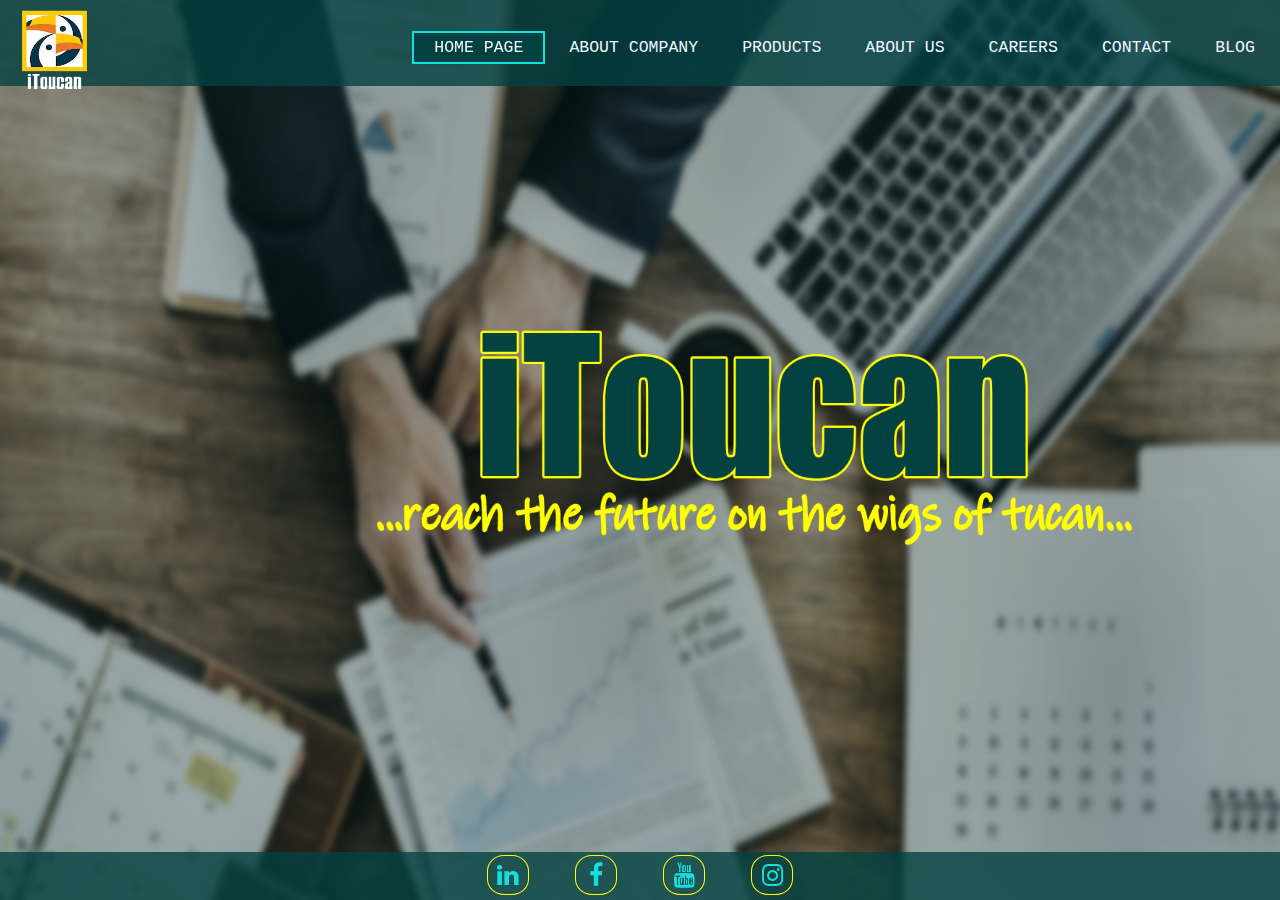
<file: index.html>
<html>
    
  <head>
      
    <title> Projekat - IT101 - Pocetna </title>    
    <link href="css.css" rel="stylesheet" type="text/css">
    
  </head>
    
  <body style="background-image: url('pozadina.png'); background-repeat: no-repeat; background-size: 100% 100%;">
      
    <link rel="stylesheet" href="https://cdnjs.cloudflare.com/ajax/libs/font-awesome/4.7.0/css/font-awesome.min.css">  
      
    <header>
      <div class="meni">
        
            <div class = "logo">
                <a href="index.html"><img src="tkn.png"></a>       
            </div>
          
          <ul class="linijaMenija">
            <li class="active"><a href= "index.html"> HOME PAGE </a></li>
            <li><a href="oKompaniji.html"> ABOUT COMPANY </a></li>
            <li><a href="proizvodi.html"> PRODUCTS </a></li>
            <li><a href="oNama.html"> ABOUT US </a></li>
            <li><a href="karijere.html"> CAREERS </a></li>
            <li><a href="kontakt.html"> CONTACT </a></li>
            <li><a href="blog.html"> BLOG </a></li>
          </ul>     
       </div>
     </header>
        
        <div class="natpis">        
            <img src="slike/natpis.png">
        </div>
        
        <div class="footer">
          <a href="https://www,linkedin.com" class="fa fa-linkedin"></a>     
          <a href="https://www.facebook.com/" class="fa fa-facebook"></a>
          <a href="https://www.youtube.com" class="fa fa-youtube"></a>
          <a href="https://www.instagram.com" class="fa fa-instagram"></a> 
        </div>
    
  </body>
</html>
</file>
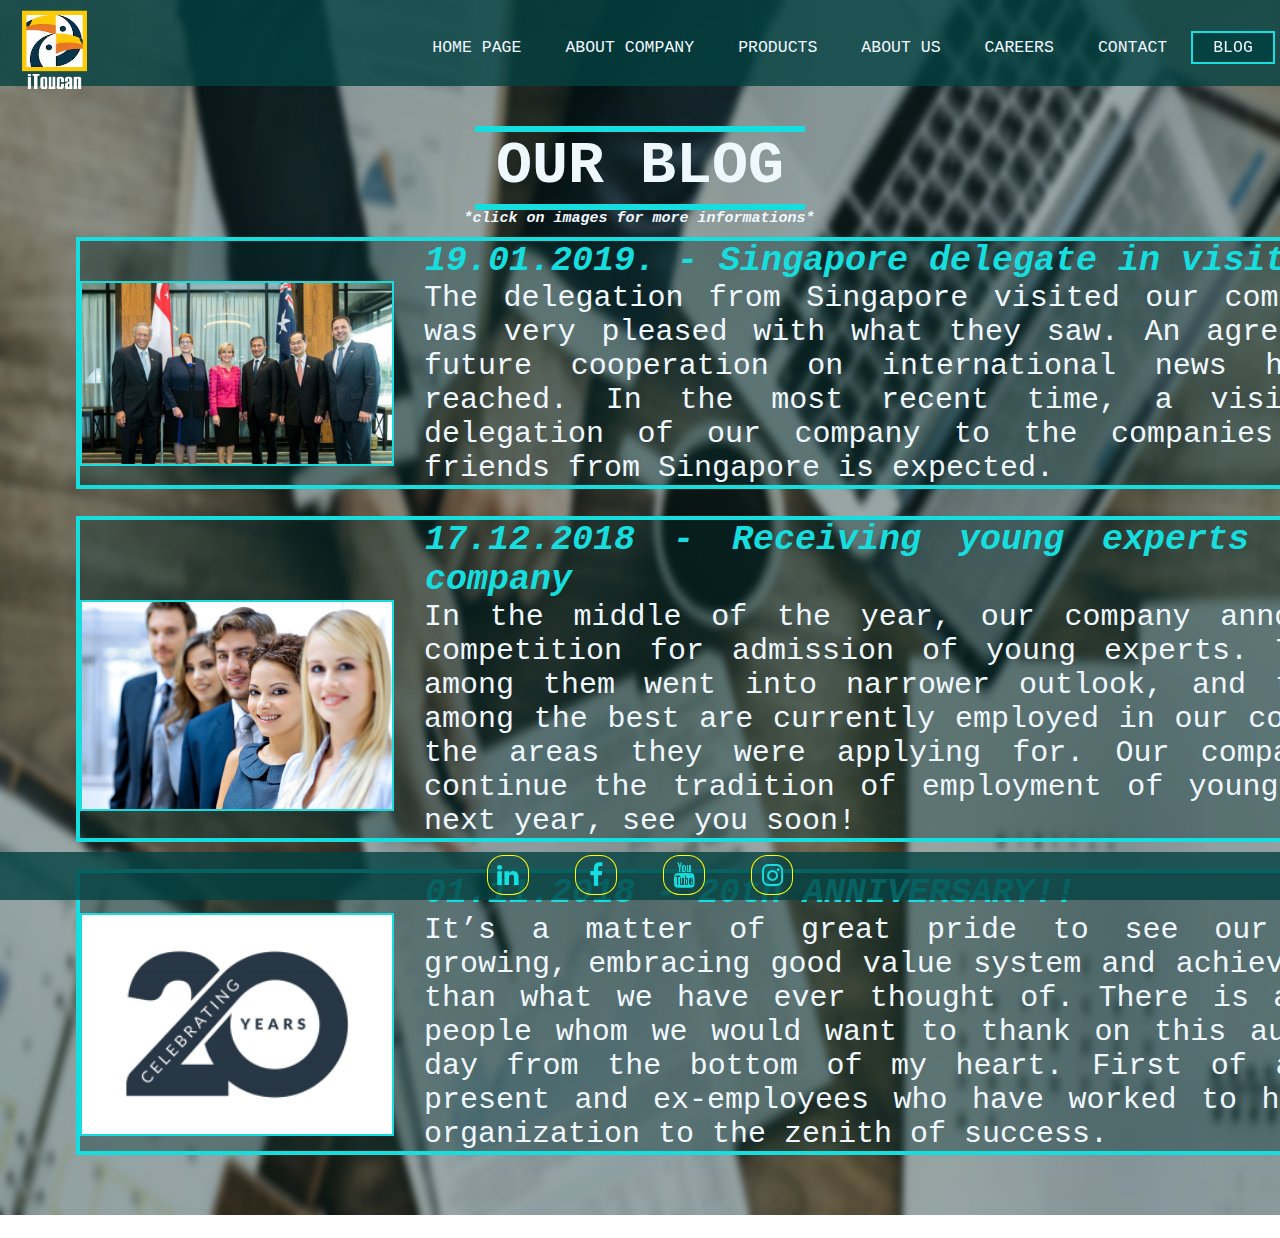
<file: blog.html>
<html>
    
  <head>
      
    <title> Projekat - IT101 - Blog </title>    
    <link href="css.css" rel="stylesheet" type="text/css">
    
  </head>
    
  <body style="background-image: url('pozadina.png'); background-repeat: no-repeat; background-size: 100% 100%;">
    
    <link rel="stylesheet" href="https://cdnjs.cloudflare.com/ajax/libs/font-awesome/4.7.0/css/font-awesome.min.css">  
      
    <header>
        
      <div class="meni">
        
            <div class = "logo">
                <a href="index.html"><img src="tkn.png"></a>          
            </div>
          
         <ul class="linijaMenija">
            <li><a href= "index.html"> HOME PAGE </a></li>
            <li><a href="oKompaniji.html"> ABOUT COMPANY </a></li>
            <li><a href="proizvodi.html"> PRODUCTS </a></li>
            <li><a href="oNama.html"> ABOUT US </a></li>
            <li><a href="karijere.html"> CAREERS </a></li>
            <li><a href="kontakt.html"> CONTACT </a></li>
            <li class="active"><a href="blog.html"> BLOG </a></li>
          </ul>     
        </div>
        
      </header>   
      
        <div class= "naslovBlog"> 
            <span class="crta11"></span>
            <h1> OUR BLOG </h1>
            <span class="crta12"></span> 
            <h3> *click on images for more informations* </h3>
        </div>
        
        <div class="blogNaslov">
           <h2>19.01.2019. - Singapore delegate in visit</h2>
            <a href="vest3.html"><img src="slike/singapore.jpg" style="float: left"></a>      
           <p>The delegation from Singapore visited our company and was very pleased with what they saw. An agreement on future cooperation on international news has been reached. In the most recent time, a visit by a delegation of our company to the companies of our friends from Singapore is expected.</p>
        </div>
        
        <div class="blogNaslov">
           <h2>17.12.2018 - Receiving young experts to our company</h2>
            <a href="vest2.html"><img src="slike/primanjemladih.jpg" style="float: left"></a>
           <p>In the middle of the year, our company announced a competition for admission of young experts. The best among them went into narrower outlook, and the best among the best are currently employed in our company in the areas they were applying for. Our company will continue the tradition of employment of young experts next year, see you soon!</p>
        </div>
        
        <div class="blogNaslov3">
           <h2>01.11.2018 - 20th ANNIVERSARY!!</h2>
            <a href="vest1.html"><img src="slike/20rodj.png" style="float: left"></a>
           <p>It’s a matter of great pride to see our company growing, embracing good value system and achieving more than what we have ever thought of. There is a set of people whom we would want to thank on this auspicious day from the bottom of my heart. First of all, our present and ex-employees who have worked to help this organization to the zenith of success.</p>
        </div>
        
        <div class="footer">
          <a href="https://www,linkedin.com" class="fa fa-linkedin"></a>     
          <a href="https://www.facebook.com/" class="fa fa-facebook"></a>
          <a href="https://www.youtube.com" class="fa fa-youtube"></a>
          <a href="https://www.instagram.com" class="fa fa-instagram"></a> 
        </div>
    
  </body>
</html>
</file>
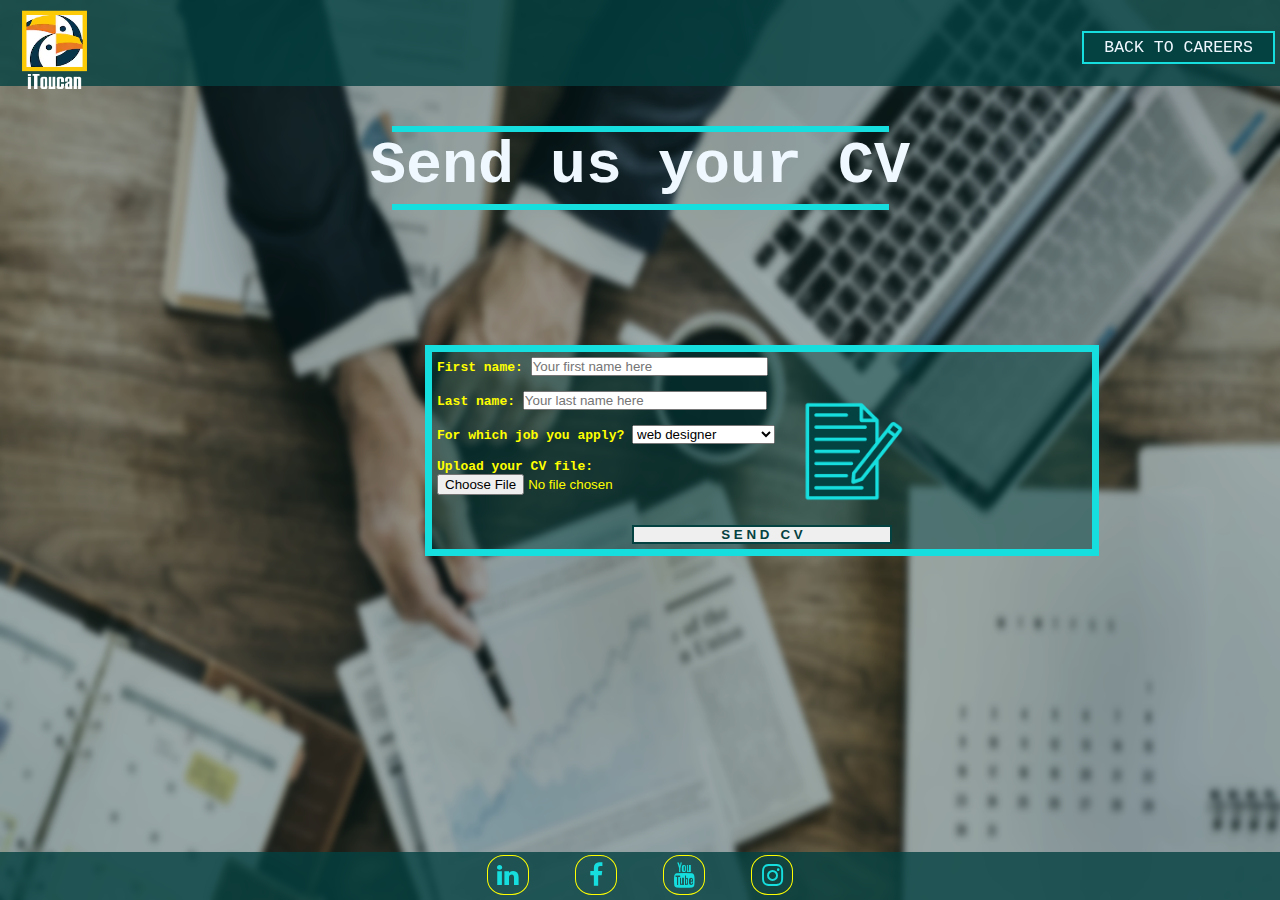
<file: formaCV.html>
<html>
    
  <head>
      
    <title> Projekat - IT101 - Karijere - CV </title>    
    <link href="css.css" rel="stylesheet" type="text/css">
	<script src="script/js.js"></script>
      
  </head>
    
  <body style="background-image: url('pozadina.png'); background-repeat: no-repeat; background-size: 100% 100%;">
  
    <link rel="stylesheet" href="https://cdnjs.cloudflare.com/ajax/libs/font-awesome/4.7.0/css/font-awesome.min.css">  
      
    <header>
        
      <div class="meni">
        
            <div class = "logo">
                <a href="index.html"><img src="tkn.png"></a>       
            </div>
          
         <ul class="linijaMenija">
            <li class="active"><a href= "karijere.html"> BACK TO CAREERS </a></li>
         </ul>              
      </div>
        
    </header>    
        
        <div class= "naslovCV"> 
           <span class="crta17"></span>
            <h1> Send us your CV </h1>
            <span class="crta18"></span>       
        </div>
        
        <div class="unosCV">  
    
            <label for="imeCV"><b>First name:</b></label>
            <input type="text" placeholder="Your first name here" name="ime" id="imeKorisnika" style="width: 36.5%">
            <br><br>
            <label for="prezimeCV"><b>Last name:</b></label>
            <input type="text" placeholder="Your last name here" name="prezime" id="prezimeKorisnika" style="width: 37.5%">
            <br><br>
            <label for="posaoCV"><b>For which job you apply?</b></label>
            <select name="posaoCV" style="width: 22%">
                <option value="Dizajner">web designer</option>
                <option value="Programer">developer</option>
                <option value="SofIng">software engineer</option>
            </select>
            <br><br>
            <label for="uploadCV"><b>Upload your CV file:</b></label>
            <br>
            <input type="file" class="inputfile" accept=".doc,.docx,.pdf" value="CV" id="unosFile">
            <br><br><br>
            <div>
                <button onclick="klikCV()" style="width: 40%">S E N D &nbsp; C V</button>
            </div>
            
            <img src="slike/CV.png">
        
         </div>
        
        <div class="footer">
          <a href="https://www,linkedin.com" class="fa fa-linkedin"></a>     
          <a href="https://www.facebook.com/" class="fa fa-facebook"></a>
          <a href="https://www.youtube.com" class="fa fa-youtube"></a>
          <a href="https://www.instagram.com" class="fa fa-instagram"></a> 
        </div>
    
  </body>
</html>
</file>
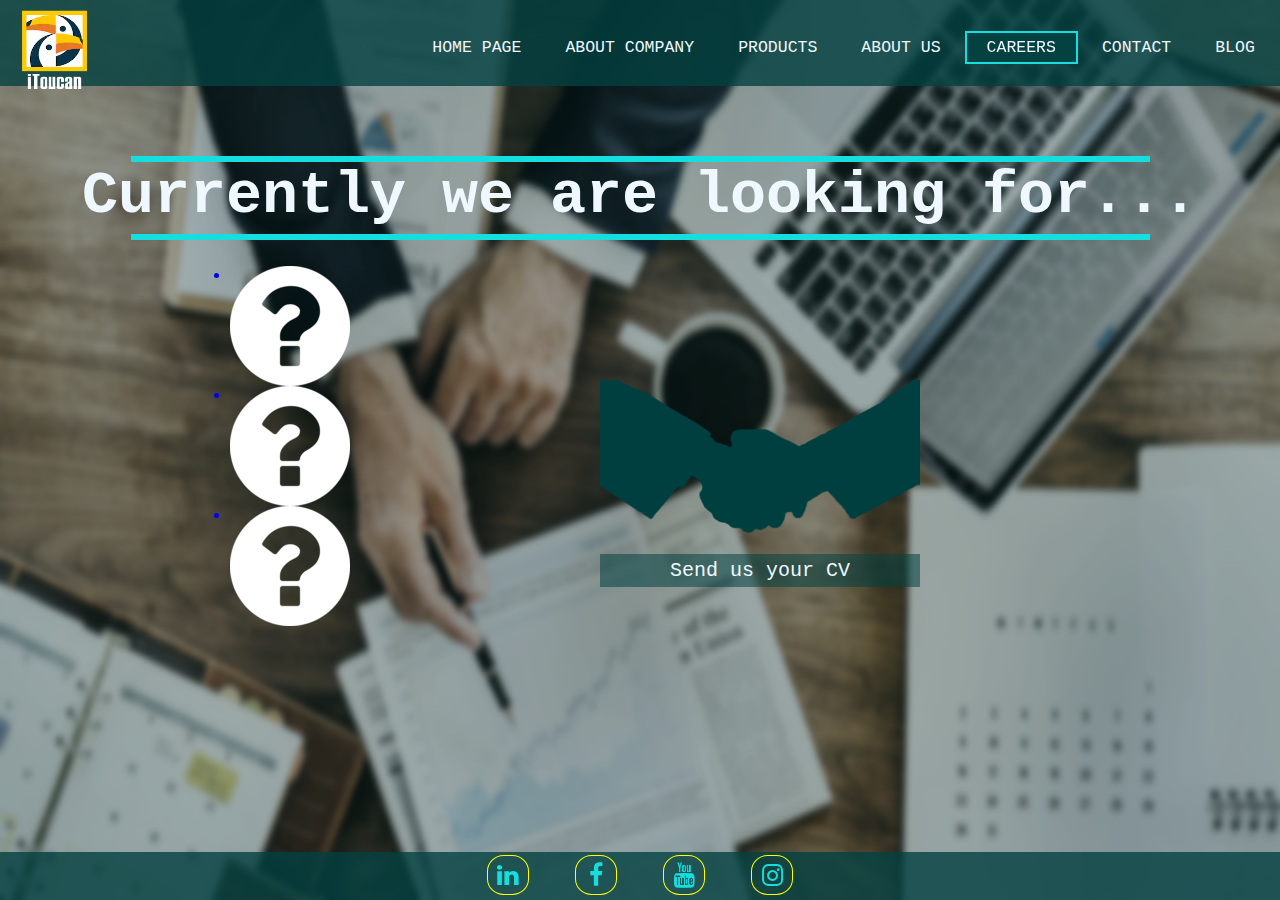
<file: karijere.html>
<html>
    
  <head>
      
    <title> Projekat - IT101 - Karijere </title>    
    <link href="css.css" rel="stylesheet" type="text/css">
    
  </head>
    
  <body style="background-image: url('pozadina.png'); background-repeat: no-repeat; background-size: 100% 100%;">
      
    <link rel="stylesheet" href="https://cdnjs.cloudflare.com/ajax/libs/font-awesome/4.7.0/css/font-awesome.min.css">  
      
    <header>
      <div class="meni">
        
            <div class = "logo">
                <a href="index.html"><img src="tkn.png"></a>        
            </div>
          
         <ul class="linijaMenija">
            <li><a href= "index.html"> HOME PAGE </a></li>
            <li><a href="oKompaniji.html"> ABOUT COMPANY </a></li>
            <li><a href="proizvodi.html"> PRODUCTS </a></li>
            <li><a href="oNama.html"> ABOUT US </a></li>
            <li class="active"><a href="karijere.html"> CAREERS </a></li>
            <li><a href="kontakt.html"> CONTACT </a></li>
            <li><a href="blog.html"> BLOG </a></li>
          </ul>     
        </div>

     </header>
      
        <div class= "naslovKarijere"> 
            <span class="crta7"></span>
            <h1> Currently we are looking for... </h1>
            <span class="crta8"></span>       
        </div>
        
        <div class = "rukovanje">
            <div id=rukovanjeKarijere></div>   
            <a href="formaCV.html" style="text-decoration: none"><p> Send us your CV </p></a>
        </div>
        
        <div class = "posao">
          <ul class = "listaPoslova"> 
              <a href="#1"><li><div id=Posao1></div></li></a>
              <a href="#2"><li><div id=Posao2></div></li></a>
              <a href="#3"><li><div id=Posao3></div></li></a>
          </ul>   
        </div>
        
        <div class="tekstZaPrikazivanjeKarijere" id="1">
           <span class="imePosla">WEB DESIGNER</span>
           <span class="linijaIspodImenaPosla"></span>
              <p>We are looking for a talented Web Designer to create amazing user experiences.  The ideal candidate should have an eye for clean and artful web design. They should also have superior user interface design skills.
              <br>
              The successful candidate will be able to translate high-level requirements into interaction flows and artifacts. They will be able to transform them into beautiful, intuitive, and functional designs.</p>
        </div>
    
        <div class="tekstZaPrikazivanjeKarijere" id="2">
          <span class="imePosla">DEVELOPER</span>
          <span class="linijaIspodImenaPosla"></span>
              <p>We are looking for a Software Developer to build and implement functional programs. You will work with other Developers and Product Managers throughout the software development life cycle.
                 <br>
                 In this role, you should be a team player with a keen eye for detail and problem-solving skills. If you also have experience in Agile frameworks and popular coding languages, we’d like to meet you.
                 <br>
                 Your goal will be to build efficient programs and systems that serve user needs.</p>
        </div>
    
        <div class="tekstZaPrikazivanjeKarijere" id="3">
          <span class="imePosla">SOFTWARE ENGINEER</span>
          <span class="linijaIspodImenaPosla"></span>
              <p>We are looking for a passionate Software Engineer to design, develop and install software solutions.
                 <br>
                 Software Engineer responsibilities include gathering user requirements, defining system functionality and writing code in various languages, like Java, Ruby on Rails or .NET programming languages. Our ideal candidates are familiar with the software development life cycle from preliminary system analysis to tests and deployment.
                 <br>
                 Ultimately, the role of the Software Engineer is to build high-quality, innovative and fully performing software that complies with coding standards and technical design.</p>
        </div>
        
        <div class="footer">
          <a href="https://www,linkedin.com" class="fa fa-linkedin"></a>     
          <a href="https://www.facebook.com/" class="fa fa-facebook"></a>
          <a href="https://www.youtube.com" class="fa fa-youtube"></a>
          <a href="https://www.instagram.com" class="fa fa-instagram"></a> 
        </div>
  
  </body>
</html>
</file>
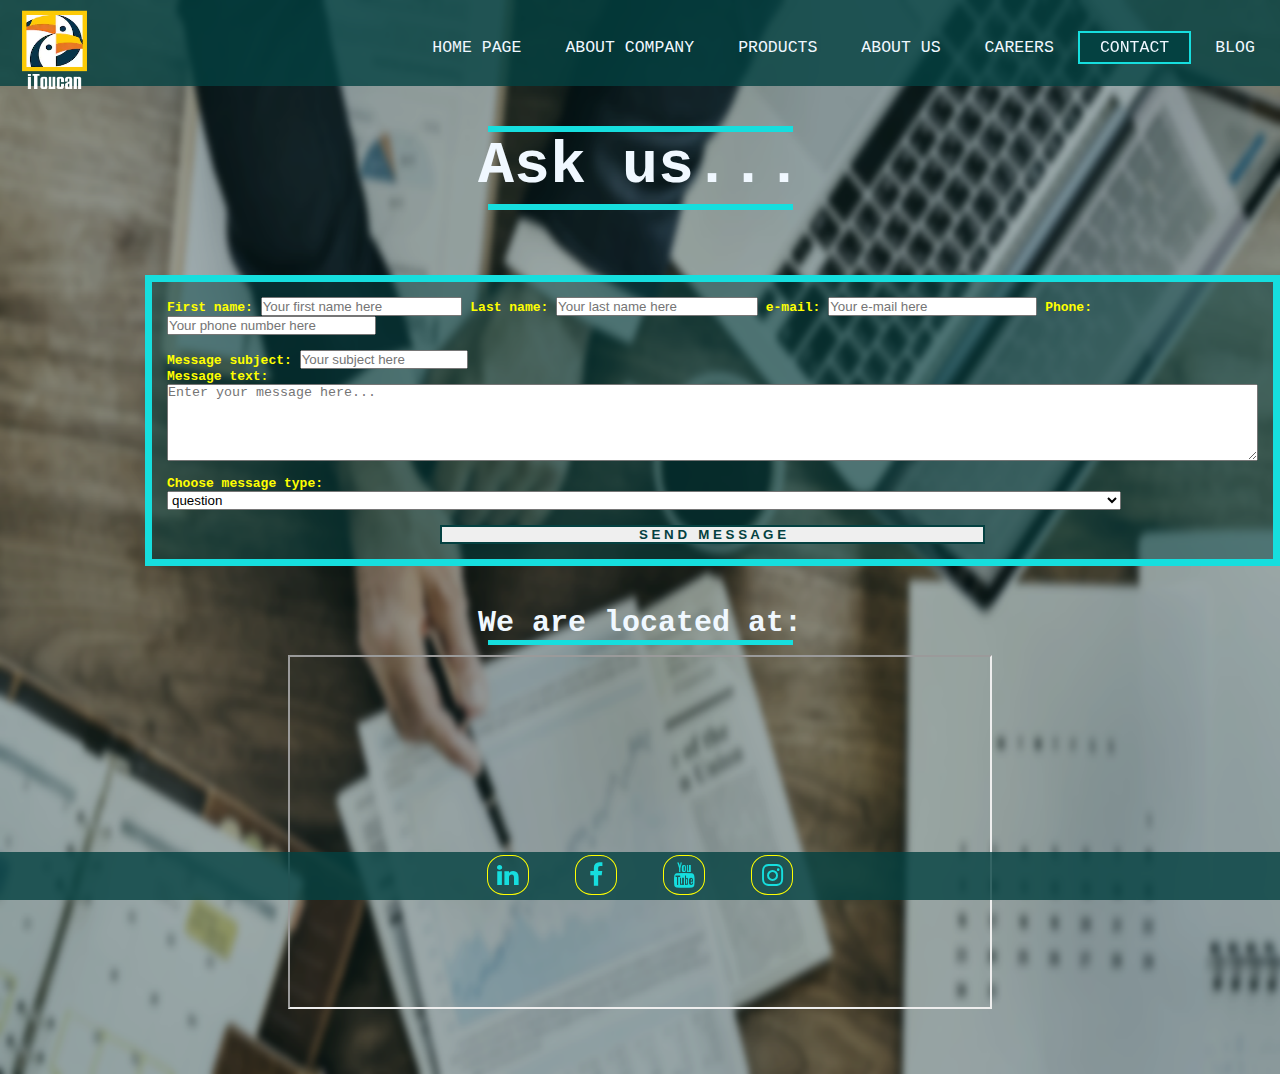
<file: kontakt.html>
<html>
    
  <head>
      
    <title> Projekat - IT101 - Kontakt </title>    
    <link href="css.css" rel="stylesheet" type="text/css">
	<script src="script/js.js"></script>
      
  </head>
    
  <body style="background-image: url('pozadina.png'); background-repeat: no-repeat; background-size: 100% 100%;">
      
    <link rel="stylesheet" href="https://cdnjs.cloudflare.com/ajax/libs/font-awesome/4.7.0/css/font-awesome.min.css">  
      
    <header>
        
      <div class="meni">
        
            <div class = "logo">
                <a href="index.html"><img src="tkn.png"></a>           
            </div>
          
         <ul class="linijaMenija">
            <li><a href= "index.html"> HOME PAGE </a></li>
            <li><a href="oKompaniji.html"> ABOUT COMPANY </a></li>
            <li><a href="proizvodi.html"> PRODUCTS </a></li>
            <li><a href="oNama.html"> ABOUT US </a></li>
            <li><a href="karijere.html"> CAREERS </a></li>
            <li class="active"><a href="kontakt.html"> CONTACT </a></li>
            <li><a href="blog.html"> BLOG </a></li>
          </ul>     
        </div>
        
     </header>    
        
        <div class= "naslovKontakt"> 
            <span class="crta9"></span>
            <h1> Ask us... </h1>
            <span class="crta10"></span>       
        </div>
              
        <div class="unosPoruke">  
    
            <label for="ime"><b>First name:</b></label>
            <input type="text" placeholder="Your first name here" name="ime" id="imeKorisnika" style="width: 18.5%">

            <label for="prezime"><b>Last name:</b></label>
            <input type="text" placeholder="Your last name here" name="prezime" id="prezimeKorisnika" style="width: 18.5%">

            <label for="email"><b>e-mail:</b></label>
            <input type="email" placeholder="Your e-mail here" name="email" id="emailKorisnika" style="width: 19.17%">

            <label for="brtel"><b>Phone:</b></label>
            <input type="text" placeholder="Your phone number here" name="brtel" id="telKorisnika" style="width: 19.17%">
            <br><br>
            <label for="naslov"><b>Message subject:</b></label>
            <input type="text" placeholder="Your subject here" id="subject" name="naslov" style="width: 15.4%"> <br>

            <label for="poruka"><b>Message text:</b></label>
            <textarea placeholder="Enter your message here..." rows="5" name="poruka" id="porukaKorisnika" minlength="20" maxlength="500" style="width: 100%"></textarea>
            <br><br>
            <label for="tporuke"><b>Choose message type:</b></label>
            <select name="tporuke" style="width: 87.45%">
                <option value="Pitanje">question</option>
                <option value="Zahtev">request</option>
                <option value="Predlog">suggestion</option>
                <option value="Saradnja">cooperation</option>
            </select>
            <br><br>
            <div>
                <button onclick="klikKontakt()" style="width: 50%">S E N D &nbsp; M E S S A G E</button>
            </div>
        </div>
        
        <div class = "lokacija">
            <h2> We are located at: </h2>
            <span class="crta16"></span>
            <p>
               <iframe src="https://maps.google.com/maps?q=univerzitet%20metropolitan&t=&z=15&ie=UTF8&iwloc=&output=embed" width="700" height="350" allowfullscreen></iframe> 
            </p>
        </div>
      
        <div class="footer">
          <a href="https://www,linkedin.com" class="fa fa-linkedin"></a>     
          <a href="https://www.facebook.com/" class="fa fa-facebook"></a>
          <a href="https://www.youtube.com" class="fa fa-youtube"></a>
          <a href="https://www.instagram.com" class="fa fa-instagram"></a> 
        </div>
    
  </body>
</html>
</file>
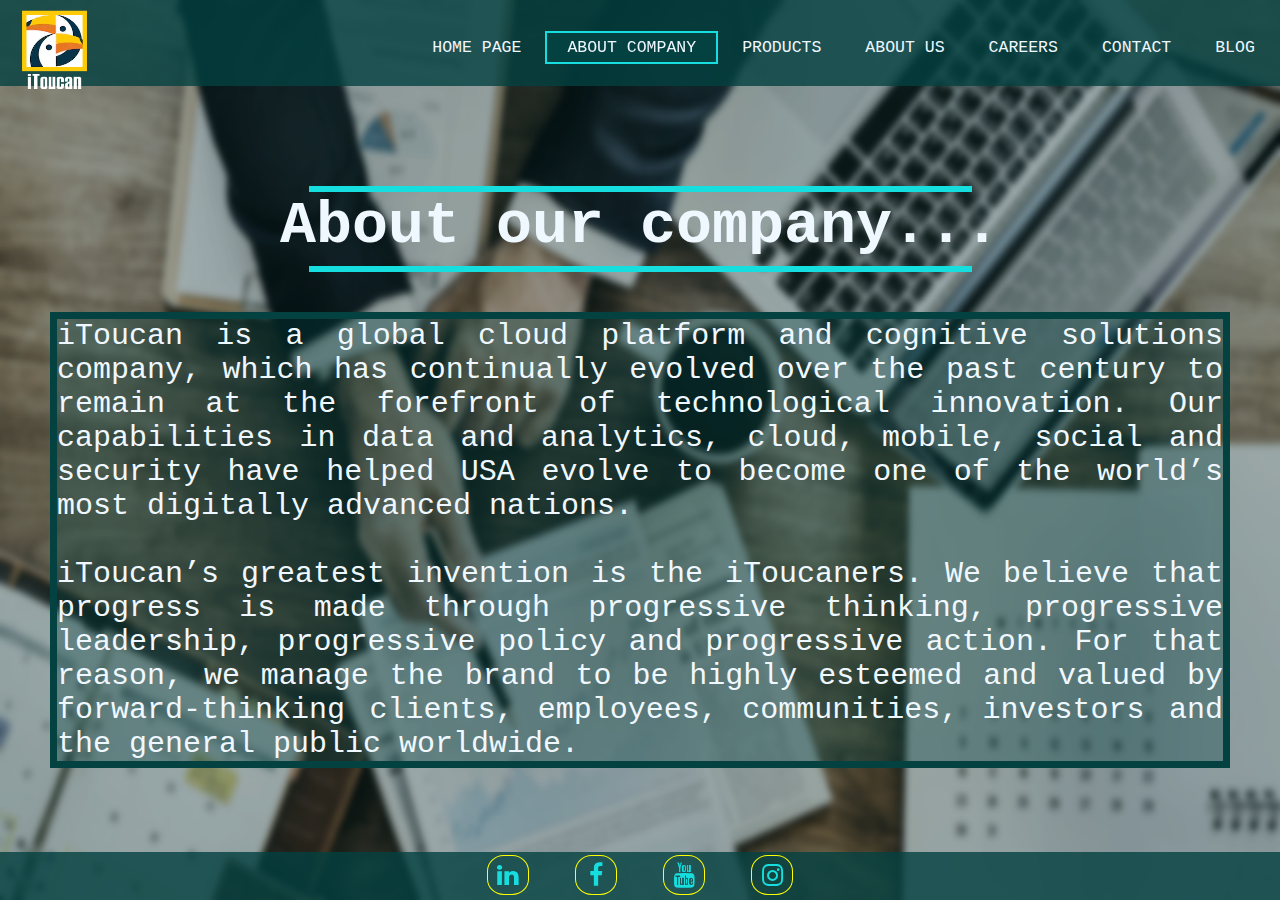
<file: oKompaniji.html>
<html>
    
  <head>
      
    <title> Projekat - IT101 - O kompaniji </title>    
    <link href="css.css" rel="stylesheet" type="text/css">
    
  </head>
    
  <body style="background-image: url('pozadina.png'); background-repeat: no-repeat; background-size: 100% 100%;">
      
    <link rel="stylesheet" href="https://cdnjs.cloudflare.com/ajax/libs/font-awesome/4.7.0/css/font-awesome.min.css">
      
    <header>
        
      <div class="meni">
        
            <div class = "logo">
                <a href="index.html"><img src="tkn.png"></a>        
            </div>
          
         <ul class="linijaMenija">
            <li><a href= "index.html"> HOME PAGE </a></li>
            <li class="active"><a href="oKompaniji.html"> ABOUT COMPANY </a></li>
            <li><a href="proizvodi.html"> PRODUCTS </a></li>
            <li><a href="oNama.html"> ABOUT US </a></li>
            <li><a href="karijere.html"> CAREERS </a></li>
            <li><a href="kontakt.html"> CONTACT </a></li>
            <li><a href="blog.html"> BLOG </a></li>
          </ul>     
        </div>
        
     </header>    

        <div class="tekstOKompaniji">
            <span class="crta1"></span>
            <h1>About our company...</h1>
            <span class="crta2"></span>
              <p> iToucan is a global cloud platform and cognitive solutions company, which has continually evolved over the past century to remain at the forefront of technological innovation. Our capabilities in data and analytics, cloud, mobile, social and security have helped USA evolve to become one of the world’s most digitally advanced nations.
              <br><br>
              iToucan’s greatest invention is the iToucaners. We believe that progress is made through progressive thinking, progressive leadership, progressive policy and progressive action. For that reason, we manage the brand to be highly esteemed and valued by forward-thinking clients, employees, communities, investors and the general public worldwide. </p>
         </div>
        
        <br><br>
        
        <div class="footer">
          <a href="https://www,linkedin.com" class="fa fa-linkedin"></a>     
          <a href="https://www.facebook.com/" class="fa fa-facebook"></a>
          <a href="https://www.youtube.com" class="fa fa-youtube"></a>
          <a href="https://www.instagram.com" class="fa fa-instagram"></a> 
        </div>
    
  </body>
</html>
</file>
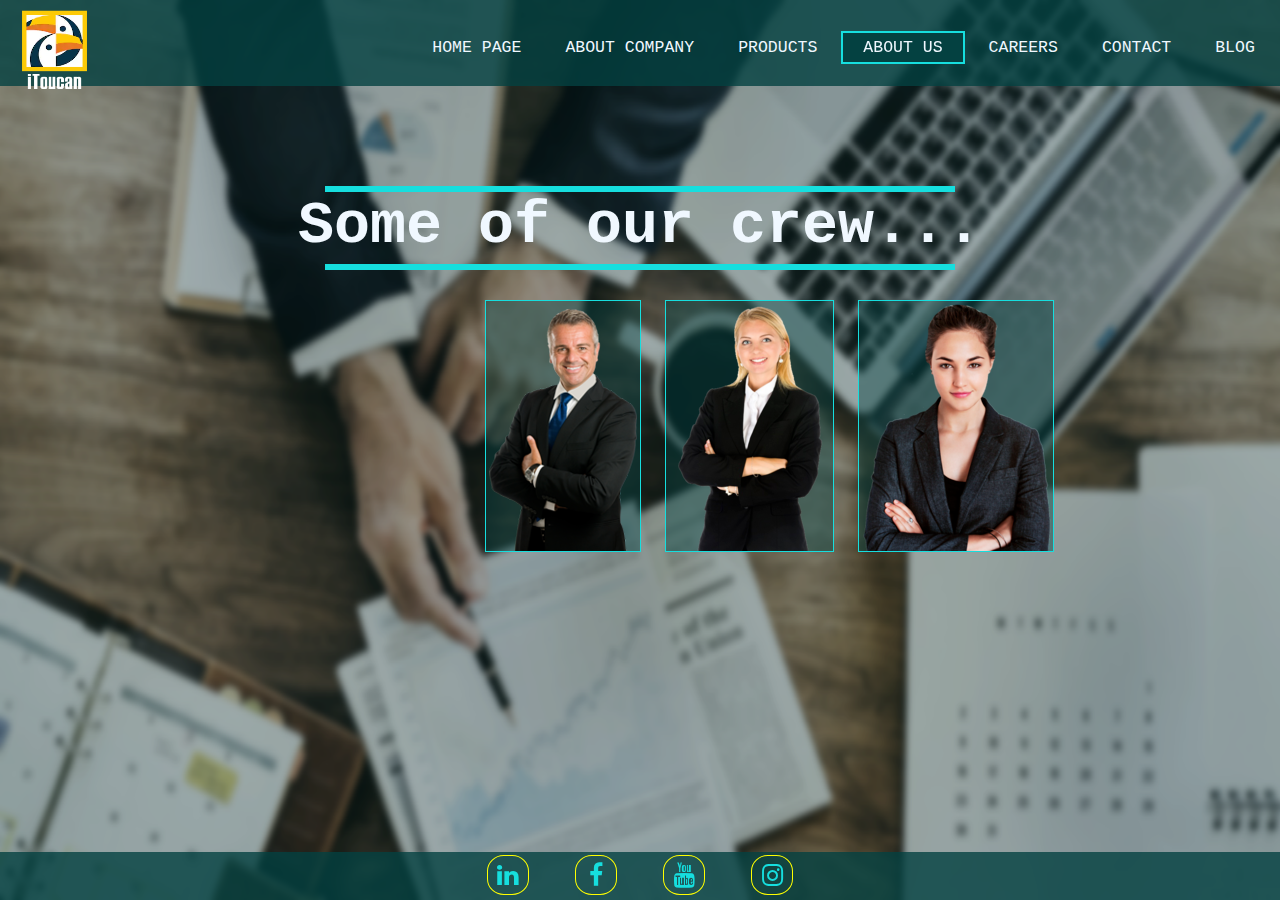
<file: oNama.html>
<html>
    
  <head>
      
    <title> Projekat - IT101 - O nama </title>    
    <link href="css.css" rel="stylesheet" type="text/css">
    
  </head>
    
  <body style="background-image: url('pozadina.png'); background-repeat: no-repeat; background-size: 100% 100%;">
      
    <link rel="stylesheet" href="https://cdnjs.cloudflare.com/ajax/libs/font-awesome/4.7.0/css/font-awesome.min.css">  
      
    <header>
        
      <div class="meni">
        
            <div class = "logo">
                <a href="index.html"><img src="tkn.png"></a>        
            </div>
          
         <ul class="linijaMenija">
            <li><a href= "index.html"> HOME PAGE </a></li>
            <li><a href="oKompaniji.html"> ABOUT COMPANY </a></li>
            <li><a href="proizvodi.html"> PRODUCTS </a></li>
            <li class="active"><a href="oNama.html"> ABOUT US </a></li>
            <li><a href="karijere.html"> CAREERS </a></li>
            <li><a href="kontakt.html"> CONTACT </a></li>
            <li><a href="blog.html"> BLOG </a></li>
          </ul>     
        </div>

      </header>
      
        <div class= "naslovZaposleni"> 
           <span class="crta5"></span>
            <h1> Some of our crew... </h1>
            <span class="crta6"></span>       
        </div>
       
        <div class = "zaposleni">
          <ul class = "linijaZaposlenih"> 
              <a href="#a"><li><div id=Covek1></div></li></a>
              <a href="#b"><li><div id=Zena></div></li></a>
              <a href="#c"><li><div id=Zena2></div></li></a>
          </ul>   
        </div> 
        
        <div class="tekstZaPrikazivanje" id="a">
           <span class="imeZaposlenog">Wolf P. Gajich - CEO</span>
           <span class="linijaIspodImenaZaposlenog"></span>
              <p>A CEO, or chief executive officer, is a company’s highest ranking executive. While the chief executive officer duties may vary by industry or between companies, the CEO is generally responsible for making decisions that impact the entire company. Add your CEO roles and responsibilities to our CEO job description sample to create a custom job advertisement for your organization.</p>
        </div>
    
        <div class="tekstZaPrikazivanje" id="b">
          <span class="imeZaposlenog">Amanda R. Collins - PR</span>
          <span class="linijaIspodImenaZaposlenog"></span>
              <p>A hard-working employee stays focused on the tasks before her and spends little time chatting with other employees. Her work is consistently of acceptable to excellent quality, and she looks for more work if everything assigned to her is done. You will not catch a hard-working employee browsing the Internet for shoe sales or downloading the latest and greatest hits from her favorite musicians. She is at work to do exactly that — work.</p>
        </div>
    
        <div class="tekstZaPrikazivanje" id="c">
          <span class="imeZaposlenog">Anna M. Abramovich - DEVELOPER</span>
          <span class="linijaIspodImenaZaposlenog"></span>
              <p>This employee is motivated to the best job she can. She shows up to work on time and takes her breaks on time. She eagerly looks forward to any training that might help her do better, and she is the first to volunteer for new projects. She is reliable and consistently meets deadlines and production goals. Her employer depends on her optimal efforts to help him succeed and is seldom disappointed.</p>
        </div>    
        
        <br><br><br><br>
        
        <div class="footer">
          <a href="https://www,linkedin.com" class="fa fa-linkedin"></a>     
          <a href="https://www.facebook.com/" class="fa fa-facebook"></a>
          <a href="https://www.youtube.com" class="fa fa-youtube"></a>
          <a href="https://www.instagram.com" class="fa fa-instagram"></a> 
        </div>
    
  </body>
</html>
</file>
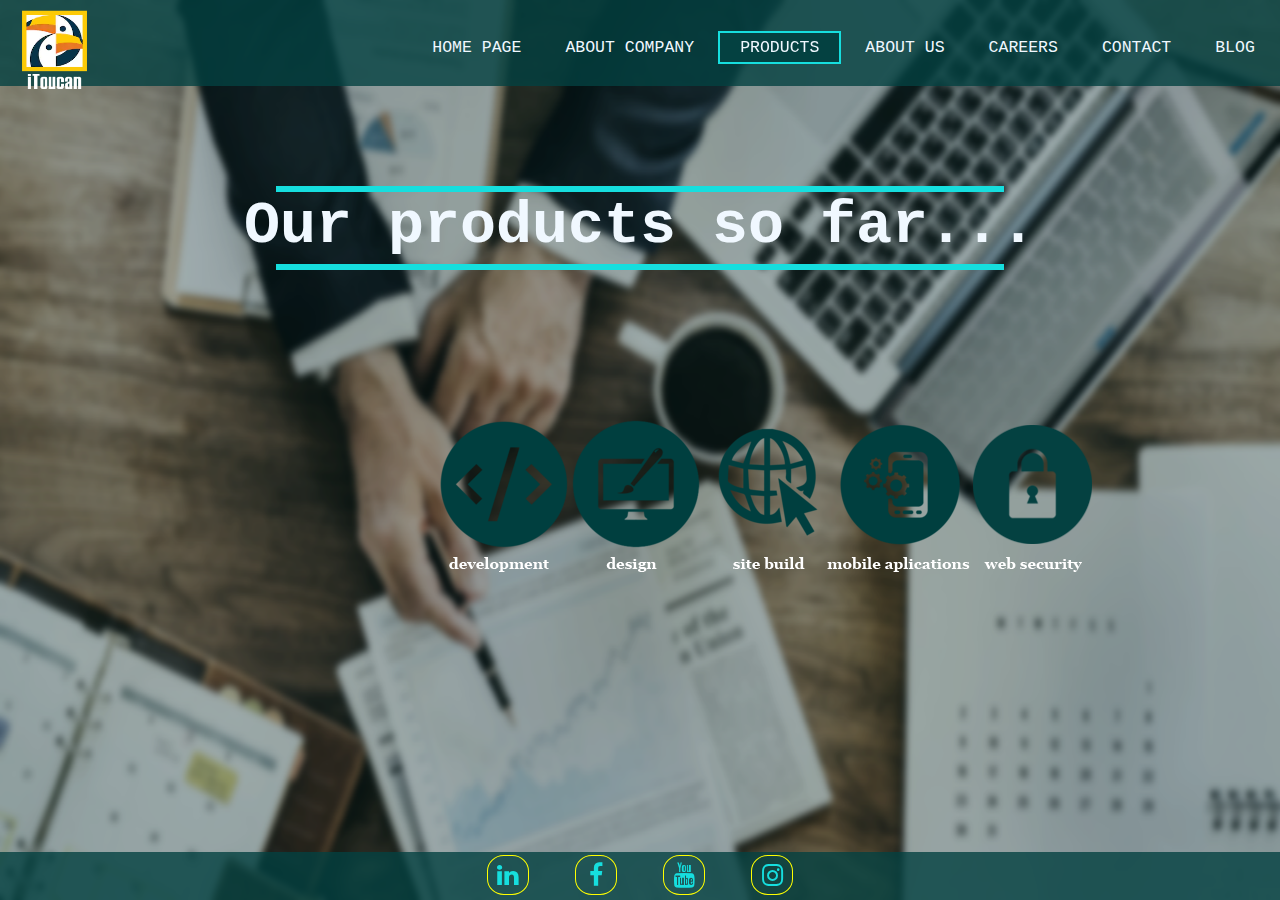
<file: proizvodi.html>
<html>
    
  <head>
      
    <title> Projekat - IT101 - Proizvodi </title>    
    <link href="css.css" rel="stylesheet" type="text/css">
    
  </head>
    
  <body style="background-image: url('pozadina.png'); background-repeat: no-repeat; background-size: 100% 100%;">
      
    <link rel="stylesheet" href="https://cdnjs.cloudflare.com/ajax/libs/font-awesome/4.7.0/css/font-awesome.min.css">  
      
    <header>
      <div class="meni">
        
            <div class = "logo">
                <a href="index.html"><img src="tkn.png"></a>          
            </div>
          
         <ul class="linijaMenija">
            <li><a href= "index.html"> HOME PAGE </a></li>
            <li><a href="oKompaniji.html"> ABOUT COMPANY </a></li>
            <li class="active"><a href="proizvodi.html"> PRODUCTS </a></li>
            <li><a href="oNama.html"> ABOUT US </a></li>
            <li><a href="karijere.html"> CAREERS </a></li>
            <li><a href="kontakt.html"> CONTACT </a></li>
            <li><a href="blog.html"> BLOG </a></li>
          </ul>     
        </div>
        
     </header>    

        <div class= "naslovProizvodi"> 
           <span class="crta3"></span>
            <h1> Our products so far... </h1>
            <span class="crta4"></span>       
        </div>
       
        <div class = "proizvodi">
          <ul class = "linijaProizvoda"> 
              <li><a href= "https://www.ilovepickles.org/pickle-facts/crazy-facts/pickle-and-pickled-pepper-fact-sheet/"><div id=Development></div></a></li>
              <li><a href= "https://www.ilovepickles.org/pickle-facts/crazy-facts/pickle-and-pickled-pepper-fact-sheet/"><div id=Design></div></a></li>
              <li><a href= "https://www.ilovepickles.org/pickle-facts/crazy-facts/pickle-and-pickled-pepper-fact-sheet/"><div id=WebSite></div></a></li>
              <li><a href= "https://www.ilovepickles.org/pickle-facts/crazy-facts/pickle-and-pickled-pepper-fact-sheet/"><div id=Mobile></div></a></li>
              <li><a href= "https://www.ilovepickles.org/pickle-facts/crazy-facts/pickle-and-pickled-pepper-fact-sheet/"><div id=Security></div></a></li>
          </ul>   
            <div class = "naslov">
              <img src="slike/naslov.png">         
            </div>
        </div>    

        <div class="footer">
          <a href="https://www,linkedin.com" class="fa fa-linkedin"></a>     
          <a href="https://www.facebook.com/" class="fa fa-facebook"></a>
          <a href="https://www.youtube.com" class="fa fa-youtube"></a>
          <a href="https://www.instagram.com" class="fa fa-instagram"></a> 
        </div>
    
  </body>
</html>
</file>
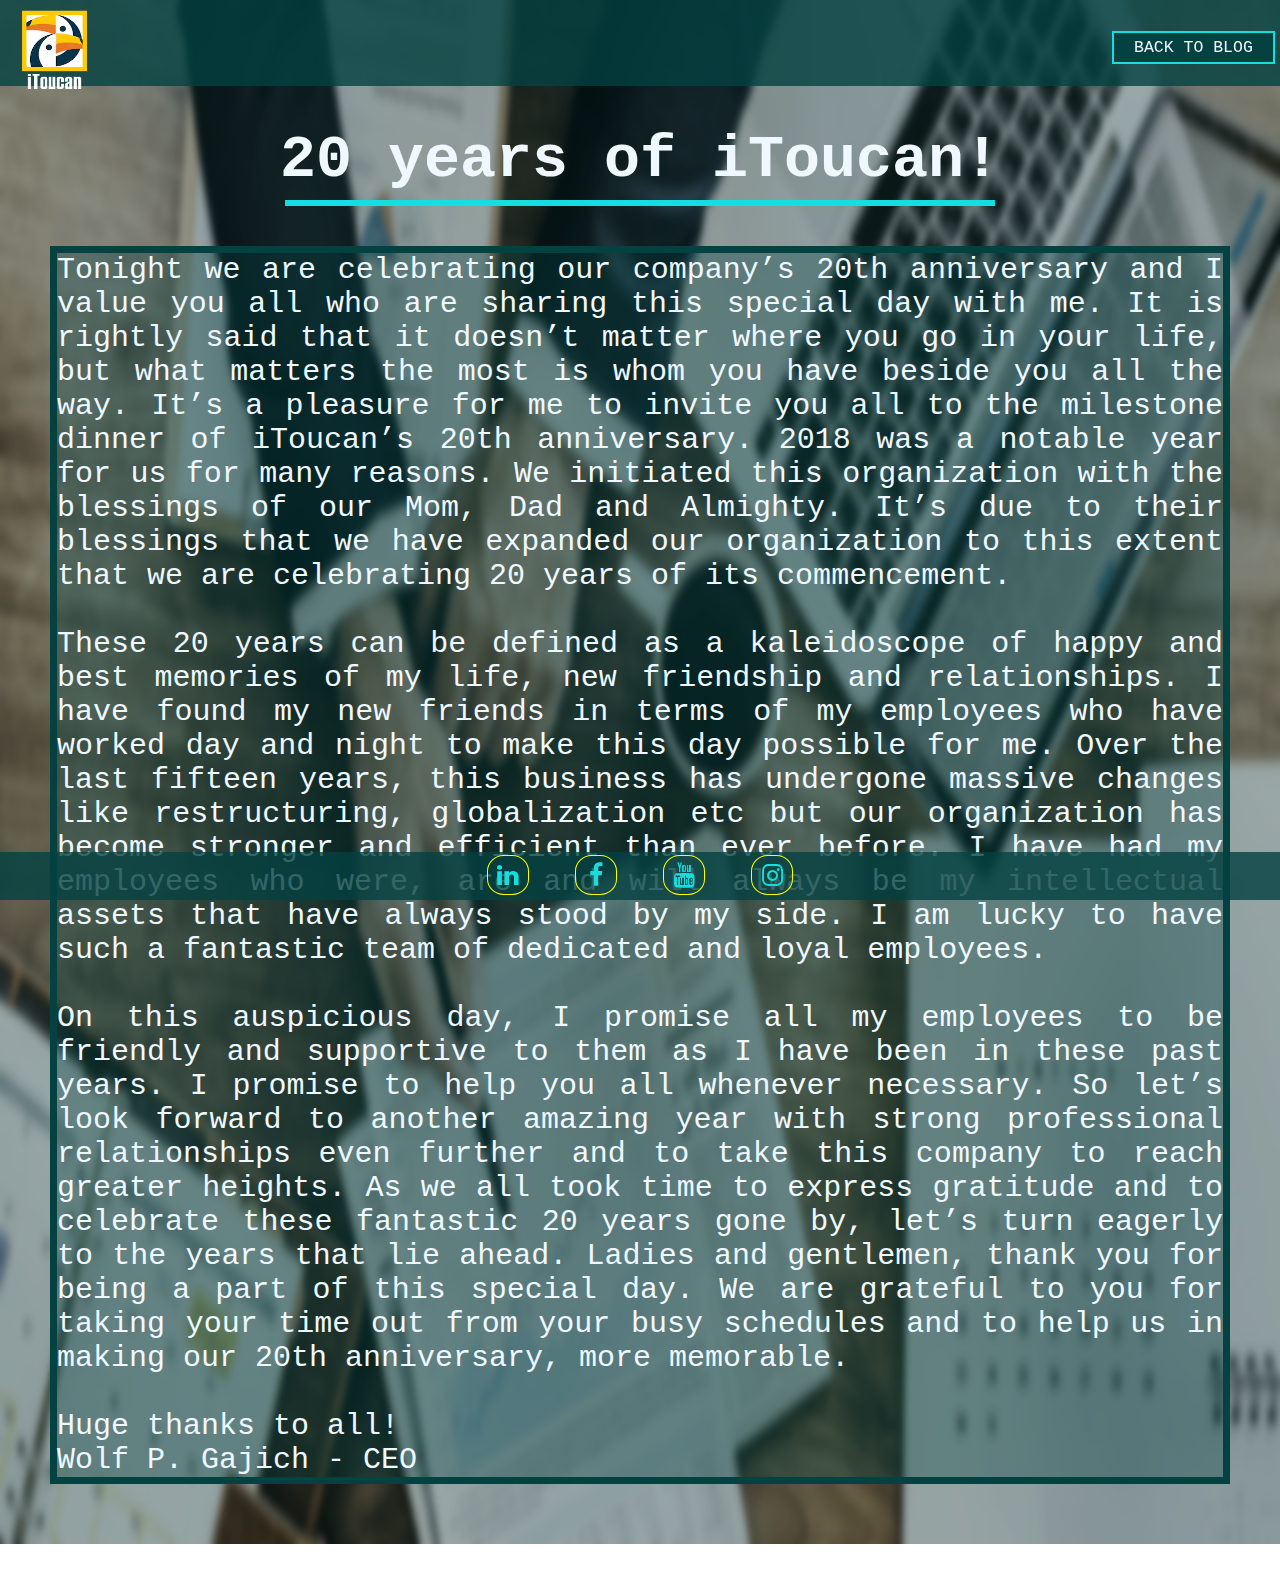
<file: vest1.html>
<html>
    
  <head>
      
    <title> Projekat - IT101 - Blog - Vest 1 </title>    
    <link href="css.css" rel="stylesheet" type="text/css">
    
  </head>
    
  <body style="background-image: url('pozadina.png'); background-repeat: no-repeat; background-size: 100% 100%;">
    
    <link rel="stylesheet" href="https://cdnjs.cloudflare.com/ajax/libs/font-awesome/4.7.0/css/font-awesome.min.css">  
      
    <header>
      <div class="meni">
        
            <div class = "logo">
                <a href="index.html"><img src="tkn.png"></a>        
            </div>
          
         <ul class="linijaMenija">
            <li class="active"><a href= "blog.html"> BACK TO BLOG </a></li>
            </ul>     
       </div>
     </header>
        
        <div class= "naslovVest1"> 
            <h1> 20 years of iToucan! </h1>
            <span class="crta13"></span>  
              <p> Tonight we are celebrating our company’s 20th anniversary and I value you all who are sharing this special day with me. It is rightly said that it doesn’t matter where you go in your life, but what matters the most is whom you have beside you all the way. It’s a pleasure for me to invite you all to the milestone dinner of iToucan’s 20th anniversary. 2018 was a notable year for us for many reasons. We initiated this organization with the blessings of our Mom, Dad and Almighty. It’s due to their blessings that we have expanded our organization to this extent that we are celebrating 20 years of its commencement.
              <br><br>
              These 20 years can be defined as a kaleidoscope of happy and best memories of my life, new friendship and relationships. I have found my new friends in terms of my employees who have worked day and night to make this day possible for me. Over the last fifteen years, this business has undergone massive changes like restructuring, globalization etc but our organization has become stronger and efficient than ever before. I have had my employees who were, are and will always be my intellectual assets that have always stood by my side. I am lucky to have such a fantastic team of dedicated and loyal employees.
              <br><br>
              On this auspicious day, I promise all my employees to be friendly and supportive to them as I have been in these past years. I promise to help you all whenever necessary. So let’s look forward to another amazing year with strong professional relationships even further and to take this company to reach greater heights. As we all took time to express gratitude and to celebrate these fantastic 20 years gone by, let’s turn eagerly to the years that lie ahead. Ladies and gentlemen, thank you for being a part of this special day. We are grateful to you for taking your time out from your busy schedules and to help us in making our 20th anniversary, more memorable.
              <br><br>
              Huge thanks to all! 
              <br>
              Wolf P. Gajich - CEO
              </p>
        </div>

        <div class="footer">
          <a href="https://www,linkedin.com" class="fa fa-linkedin"></a>     
          <a href="https://www.facebook.com/" class="fa fa-facebook"></a>
          <a href="https://www.youtube.com" class="fa fa-youtube"></a>
          <a href="https://www.instagram.com" class="fa fa-instagram"></a> 
        </div>
    
  </body>
</html>
</file>
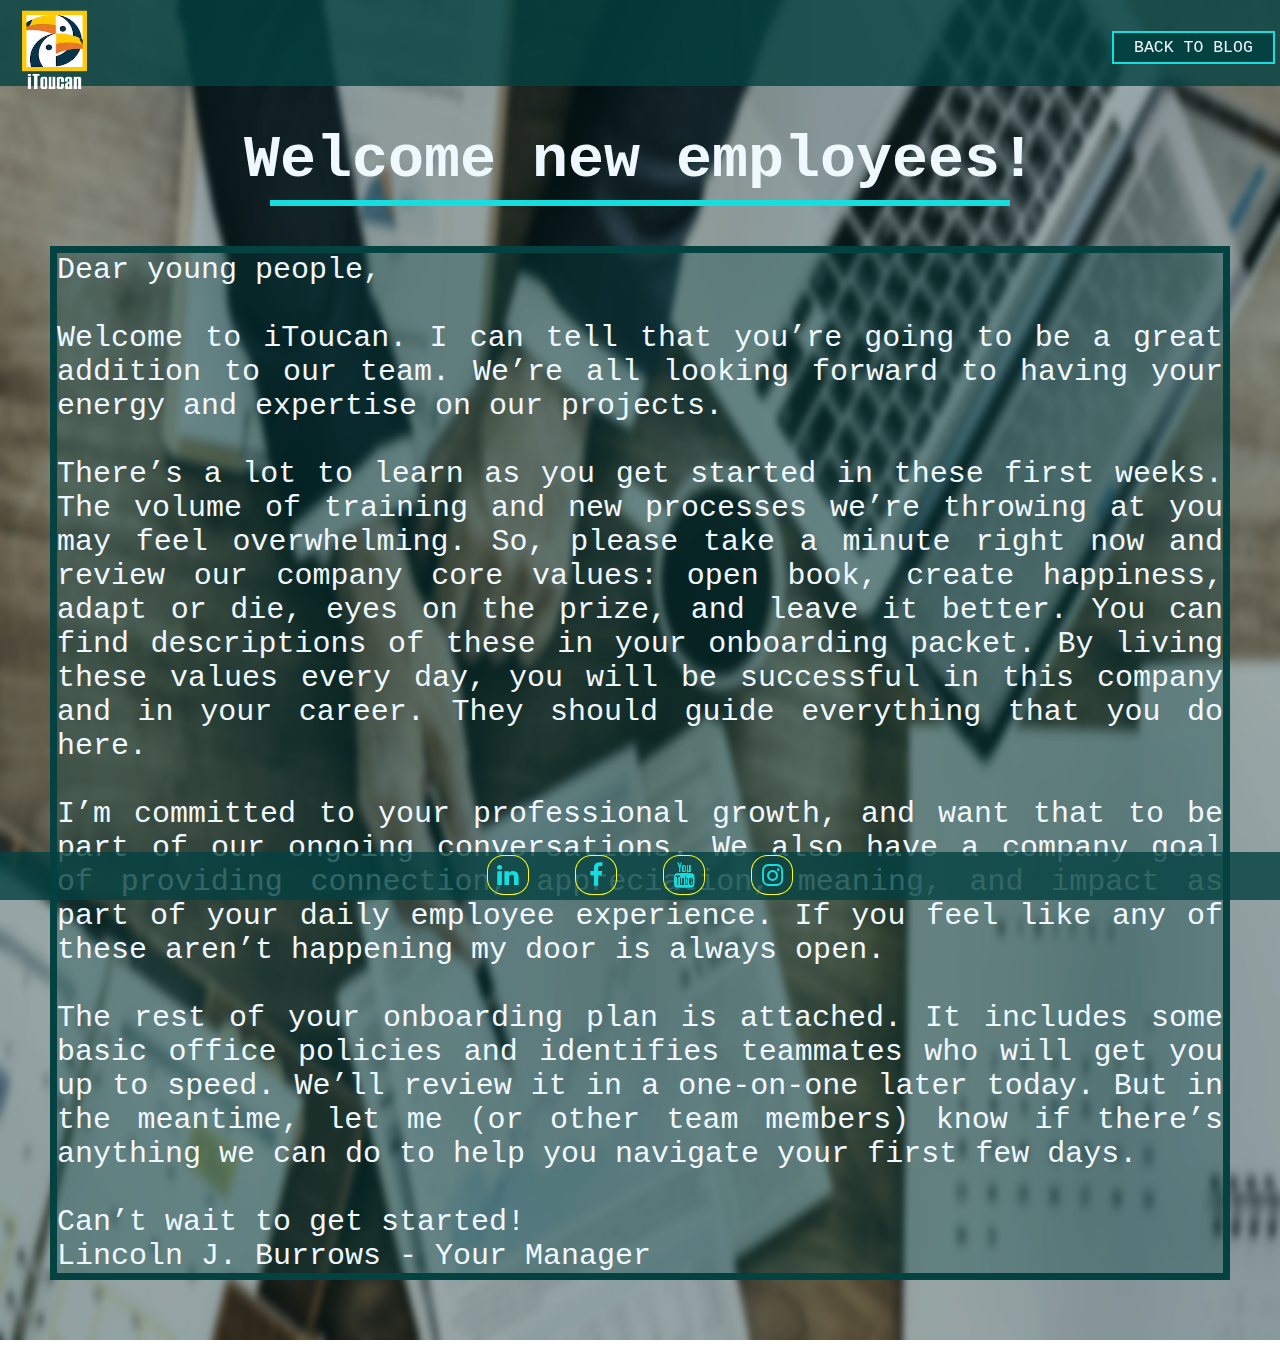
<file: vest2.html>
<html>
    
  <head>
      
    <title> Projekat - IT101 - Blog - Vest 2 </title>    
    <link href="css.css" rel="stylesheet" type="text/css">
    
  </head>
    
  <body style="background-image: url('pozadina.png'); background-repeat: no-repeat; background-size: 100% 100%;">
      
    <link rel="stylesheet" href="https://cdnjs.cloudflare.com/ajax/libs/font-awesome/4.7.0/css/font-awesome.min.css">  
      
    <header>
      <div class="meni">
        
            <div class = "logo">
                <a href="index.html"><img src="tkn.png"></a>        
            </div>
          
         <ul class="linijaMenija">
            <li class="active"><a href= "blog.html"> BACK TO BLOG </a></li>
            </ul>     
       </div>
     </header>
        
        <div class= "naslovVest2"> 
            <h1> Welcome new employees! </h1>
            <span class="crta14"></span>  
              <p> Dear young people,
                  <br><br>
                  Welcome to iToucan. I can tell that you’re going to be a great addition to our team. We’re all looking forward to having your energy and expertise on our projects.
                  <br><br>
                  There’s a lot to learn as you get started in these first weeks. The volume of training and new processes we’re throwing at you may feel overwhelming. So, please take a minute right now and review our company core values: open book, create happiness, adapt or die, eyes on the prize, and leave it better. You can find descriptions of these in your onboarding packet. By living these values every day, you will be successful in this company and in your career. They should guide everything that you do here.
                  <br><br>
                  I’m committed to your professional growth, and want that to be part of our ongoing conversations. We also have a company goal of providing connection, appreciation, meaning, and impact as part of your daily employee experience. If you feel like any of these aren’t happening my door is always open.
                  <br><br>
                  The rest of your onboarding plan is attached. It includes some basic office policies and identifies teammates who will get you up to speed. We’ll review it in a one-on-one later today. But in the meantime, let me (or other team members) know if there’s anything we can do to help you navigate your first few days.
                  <br><br>
                  Can’t wait to get started!
                  <br>
                  Lincoln J. Burrows - Your Manager
              </p>
        </div>
        
        <div class="footer">
          <a href="https://www,linkedin.com" class="fa fa-linkedin"></a>     
          <a href="https://www.facebook.com/" class="fa fa-facebook"></a>
          <a href="https://www.youtube.com" class="fa fa-youtube"></a>
          <a href="https://www.instagram.com" class="fa fa-instagram"></a> 
        </div>
    
  </body>
</html>
</file>
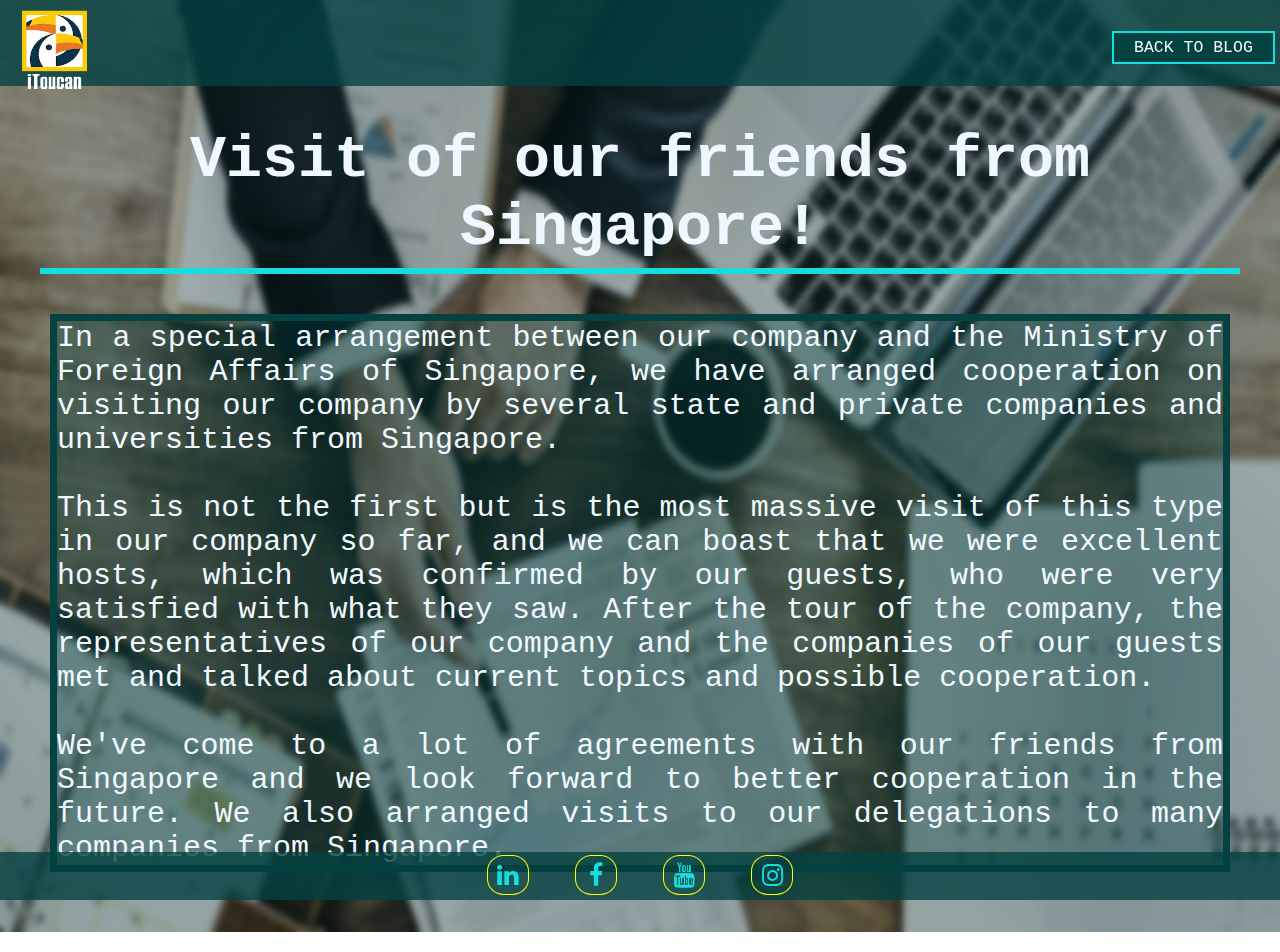
<file: vest3.html>
<html>
    
  <head>
      
    <title> Projekat - IT101 - Blog - Vest 3 </title>    
    <link href="css.css" rel="stylesheet" type="text/css">
    
  </head>
    
  <body style="background-image: url('pozadina.png'); background-repeat: no-repeat; background-size: 100% 100%;">
      
    <link rel="stylesheet" href="https://cdnjs.cloudflare.com/ajax/libs/font-awesome/4.7.0/css/font-awesome.min.css">  
      
    <header>
      <div class="meni">
        
            <div class = "logo">
                <a href="index.html"><img src="tkn.png"></a>        
            </div>
          
         <ul class="linijaMenija">
            <li class="active"><a href= "blog.html"> BACK TO BLOG </a></li>
            </ul>     
       </div>
     </header>
        
        <div class= "naslovVest3"> 
            <h1> Visit of our friends from Singapore! </h1>
            <span class="crta15"></span>  
              <p> In a special arrangement between our company and the Ministry of Foreign Affairs of Singapore, we have arranged cooperation on visiting our company by several state and private companies and universities from Singapore.
              <br><br>
              This is not the first but is the most massive visit of this type in our company so far, and we can boast that we were excellent hosts, which was confirmed by our guests, who were very satisfied with what they saw. After the tour of the company, the representatives of our company and the companies of our guests met and talked about current topics and possible cooperation.
              <br><br>
              We've come to a lot of agreements with our friends from Singapore and we look forward to better cooperation in the future. We also arranged visits to our delegations to many companies from Singapore.
              </p>
        </div>

        <div class="footer">
          <a href="https://www,linkedin.com" class="fa fa-linkedin"></a>     
          <a href="https://www.facebook.com/" class="fa fa-facebook"></a>
          <a href="https://www.youtube.com" class="fa fa-youtube"></a>
          <a href="https://www.instagram.com" class="fa fa-instagram"></a> 
        </div>
    
  </body>
</html>
</file>
<file: css.css>
*
{
    margin: 0;
    padding: 0;
}

.header {   
    height: 100%;
    width: 100%;   
}

.linijaMenija {
    float: right;
    margin-top: 30px;    
}

.linijaMenija li {
    display: inline-block;   
}

.linijaMenija li a {
    color: aliceblue;
    text-decoration: none;
    padding: 5px 20px;
    font-family: monospace;
    font-size: 16.5px;
}

.linijaMenija li.active a {
    border: 2px  solid rgb(22, 222, 222);
    background-color: #044141;
    filter: grayscale(0%); 
}

.linijaMenija li a:hover {
    border: 8px  solid rgb(4, 65, 65);
    background-color: #16dede;
    transition: 1.2s all;  
}

 .logo img {
    width: 135px;
    height: 135px;
    position: absolute;  
    left: -1%;
    margin-top: -1.7%;
}

.body {
    font-family: fantasy;
    margin: 0;
    padding: 0;
    background-attachment: fixed;
}

.meni {
    margin-bottom: 40px;
    padding: 8px;
    width: 98.97%;
    height: 70px;
    background-color: rgb(4, 65, 65, 0.8);
    position:relative;  
}

.tekstOKompaniji {
    text-align: center;
    color: aliceblue;
    font-size: 30px;
    font-family: monospace;                     
}

.tekstOKompaniji h1 {
    margin-bottom: 50px;
    margin-top: 25x;
    font-family: monospace;
}

.tekstOKompaniji p {
    margin-left: 50px;
    margin-right: 50px;
    text-align: justify;
    border: 7px solid rgb(4, 65, 65);
    background-color: rgb(4, 65, 65, 0.35);
}

.crta1 {
    display: block;
    margin: auto;
    width: 663px;
    height: 6px;
    background: rgb(22, 222, 222);
    margin-top: 100px;   
}

.crta2 {
    display: block;
    margin: auto;
    width: 663px;
    height: 6px;
    background: rgb(22, 222, 222);
    margin-bottom: 40px;
    margin-top: -44px;
}

.natpis img {
    width: 820px;
    height: 220px;
    margin-top: 200;
    margin-bottom: 100;
    margin-left: 345;
    margin-right: 40;
}

.naslovProizvodi {
    text-align: center;
    color: aliceblue;
    font-size: 30px;
    margin-bottom: 150;
    font-family: monospace;   
}

.crta3 {
    display: block;
    margin: auto;
    width: 728px;
    height: 6px;
    background: rgb(22, 222, 222);
    margin-top: 100px;   
}

.crta4 {
    display: block;
    margin: auto;
    width: 728px;
    height: 6px;
    background: rgb(22, 222, 222);
    margin-bottom: 40px;
    margin-top: 4.3px;  
}

.linijaProizvoda {
    margin-left: 440px; 
}

.linijaProizvoda li {
    display: inline-block;    
}

#Development {
    background-image: url(slike/webDevelopment.png);
    height: 128px;
    width: 128px;
}

#Development:hover {
    background-image: url(slike/webDevelopment2.png);
    transition: 0.5s;
}

#Design {
    background-image: url(slike/webDesign.png);
    height: 128px;
    width: 128px;
}

#Design:hover {
    background-image: url(slike/webDesign2.png);
    transition: 0.5s;
}

#WebSite {
    background-image: url(slike/webSiteCreation.png);
    height: 128px;
    width: 128px;
}

#WebSite:hover {
    background-image: url(slike/webSiteCreation2.png);
    transition: 0.5s;
}

#Mobile {
    background-image: url(slike/mobileAplications.png);
    height: 128px;
    width: 128px;
}

#Mobile:hover {
    background-image: url(slike/mobileAplications2.png);
    transition: 0.5s;
}

#Security {
    background-image: url(slike/webSecurity.png);
    height: 128px;
    width: 128px;
}

#Security:hover {
    background-image: url(slike/webSecurity2.png);
    transition: 0.5s;
}

.naslov img {
    position: absolute;  
    left: 410px;
    margin-top: -5px;
}

.naslovZaposleni {
    text-align: center;
    color: aliceblue;
    font-size: 30px;
    margin-bottom: 150;
    font-family: monospace;    
}

.crta5 {
    display: block;
    margin: auto;
    width: 630px;
    height: 6px;
    background: rgb(22, 222, 222);
    margin-top: 100px;   
}

.crta6 {
    display: block;
    margin: auto;
    width: 630px;
    height: 6px;
    background: rgb(22, 222, 222);
    margin-bottom: -130px;
    margin-top: 4.3px; 
}

.linijaZaposlenih {
    margin-left: 475px; 
}

.linijaZaposlenih li {
    display: inline-block;
    
}

#Covek1 {
    background-image: url(slike/biznismen1.png);
    height: 250px;
    width: 154px;
    margin: 10px;
    border: 1.3px  solid rgb(22, 222, 222);
    background-color: rgba(4, 65, 65, 0.44);
}

#Covek1:hover {
    background-image: url(slike/biznismen11.png);
    transition: 0.5s;
}

#Zena {
    background-image: url(slike/biznismen3.png);
    height: 250px;
    width: 167px;
    margin: 10px;
    border: 1.3px  solid rgb(22, 222, 222);
    background-color: rgba(4, 65, 65, 0.44);
}

#Zena:hover {
    background-image: url(slike/biznismen33.png);
    transition: 0.5s;
}

#Zena2 {
    background-image: url(slike/biznismen2.png);
    height: 250px;
    width: 194px;
    margin: 10px;
    border: 1.3px  solid rgb(22, 222, 222);
    background-color: rgba(4, 65, 65, 0.44);
}

#Zena2:hover {
    background-image: url(slike/biznismen22.png);
    transition: 0.5s;
}

.linijaIspodImenaZaposlenog {
    display: block;
    margin: auto;
    width: 300px;
    height: 3.5px;
    background: #16dede;
    margin-bottom: 15px;
    margin-top: -30px;
}

.imeZaposlenog {
    color: aliceblue;
    font-size: 26.5px;
    text-align: center;
    display: block;
    margin-bottom: 30px;
    text-transform: uppercase;
}

.tekstZaPrikazivanje {
    width: 1200px;
    margin: auto;
    margin-top: auto;
    font-size: 19px;
    color: aliceblue;
    text-align: justify;
    height: 0;
    overflow: hidden;
    font-family: monospace;
    background-color: rgba(4, 65, 65, 0.55);
}

.tekstZaPrikazivanje:target {
    height: auto;
    overflow: visible;
}

.naslovKarijere {
    text-align: center;
    color: aliceblue;
    font-size: 30px;
    margin-bottom: 150;
    font-family: monospace;    
}

.crta7 {
    display: block;
    margin: auto;
    width: 1019px;
    height: 6px;
    background: rgb(22, 222, 222);
    margin-top: 70px;    
}

.crta8 {
    display: block;
    margin: auto;
    width: 1019px;
    height: 6px;
    background: rgb(22, 222, 222);
    margin-bottom: -130px;
    margin-top: 4.3px;   
}

 .rukovanje {
    width: 320px;
    height: 174px;
    position: absolute;
    left: 600;
    top: 380;
}

.rukovanje p {
    color: aliceblue;
    padding: 5px;
    text-align: center;
    font-family: monospace;
    font-size: 20px;
    background-color: rgba(4, 65, 65, 0.55);
}

.rukovanje p:hover {
    border: 4px solid rgb(4, 65, 65);
    font-weight: bold;
    transition: 0.4s all; 
}

#rukovanjeKarijere {
    background-image: url(slike/rukovanje2.png);
    width: 320px;
    height: 174px;
}

#rukovanjeKarijere:hover {
    background-image: url(slike/rukovanje.png);
    width: 320px;
    height: 174px;
    transition: 0.5s;
}

.listaPoslova {
    margin-left: 230px; 
    margin-top: 156px;
}

#Posao1 {
    background-image: url(slike/posao.png);
    height: 120px;
    width: 120px;
}

#Posao1:hover {
    background-image: url(slike/posao2.png);
    transition: 0.5s;
}
#Posao2 {
    background-image: url(slike/posao.png);
    height: 120px;
    width: 120px;
}

#Posao2:hover {
    background-image: url(slike/posao2.png);
    transition: 0.5s;
}

#Posao3 {
    background-image: url(slike/posao.png);
    height: 120px;
    width: 120px;
}

#Posao3:hover {
    background-image: url(slike/posao2.png);
    transition: 0.5s;
}

.linijaIspodImenaPosla {
    display: block;
    margin: auto;
    width: 300px;
    height: 3.5px;
    background: #16dede;
    margin-bottom: 15px;
    margin-top: -30px;
}

.imePosla {
    color: aliceblue;
    font-size: 26.5px;
    text-align: center;
    display: block;
    margin-bottom: 30px;
}

.tekstZaPrikazivanjeKarijere {
    width: 500px;
    margin: auto;
    float: left;
    margin-left: 978;
    margin-top: -372;
    font-size: 19px;
    color: aliceblue;
    text-align: justify;
    height: 0;
    overflow: hidden;
    font-family: monospace;
    background-color: rgba(4, 65, 65, 0.55);
}

.tekstZaPrikazivanjeKarijere:target {
    height: auto;
    overflow: visible;
}

.naslovCV {
    text-align: center;
    color: aliceblue;
    font-size: 30px;
    margin-bottom: 160;
    font-family: monospace;    
}

.crta17 {
    display: block;
    margin: auto;
    width: 497px;
    height: 6px;
    background: rgb(22, 222, 222);
    margin-top: 40px;  
}

.crta18 {
    display: block;
    margin: auto;
    width: 497px;
    height: 6px;
    background: rgb(22, 222, 222);
    margin-top: 4.3px;  
    margin-bottom: -25px;
}

.unosCV {
    width: 650px;
    margin-left: 425px;
    border: 7px solid rgb(22, 222, 222);
    background: rgba(4, 65, 65, 0.5);
    padding: 5px;  
    color: yellow; 
    font-family: monospace;  
}

.unosCV img {
    width: 110px;
    position: absolute;  
    left: 62%;
    margin-top: -12%;
}

.unosCV button {
    margin:auto;
    display:block;
    color: rgb(4, 65, 65);
    font-weight: bold;
    border:2px solid rgb(4, 65, 65);
}

.naslovKontakt {
    text-align: center;
    color: aliceblue;
    font-size: 30px;
    margin-bottom: 150;
    font-family: monospace;    
}

.crta9 {
    display: block;
    margin: auto;
    width: 305px;
    height: 6px;
    background: rgb(22, 222, 222);
    margin-top: 40px;  
}

.crta10 {
    display: block;
    margin: auto;
    width: 305px;
    height: 6px;
    background: rgb(22, 222, 222);
    margin-bottom: -130px;
    margin-top: 4.3px;  
}

.unosPoruke {
    max-width: 1200px;
    margin-left: 145px;
    margin-top: 195px;
    border: 7px solid rgb(22, 222, 222);
    background: rgba(4, 65, 65, 0.5);
    padding: 15px;  
    color: yellow; 
    font-family: monospace;  
}

.unosPoruke button {
    margin:auto;
    display:block;
    color: rgb(4, 65, 65);
    font-weight: bold;
    border:2px solid rgb(4, 65, 65);
}

.lokacija h2 {
    text-align: center;
    color: aliceblue;
    font-size: 30px;
    margin-top: 40;
    font-family: monospace;  
}

.crta16 {
    display: block;
    margin: auto;
    width: 305px;
    height: 4.5px;
    background: rgb(22, 222, 222);
    margin-bottom: -30px; 
}

.lokacija p {
    text-align: center;  
    margin-top: 40;
    margin-bottom: 65;
} 


.maps iframe {    
    padding: 25px;
    width: 100%;
    height: 100%;
}

.naslovBlog {
    text-align: center;
    color: aliceblue;
    font-size: 30px;
    margin-bottom: 160;
    font-family: monospace;    
}

.naslovBlog h3 {
    font-family: monospace;
    font-size: 15;
    font-style: italic;
    color: aliceblue;
    margin-left: -2;
    margin-top: 190;
    margin-bottom: -150;
}

.crta11 {
    display: block;
    margin: auto;
    width: 330px;
    height: 6px;
    background: rgb(22, 222, 222);
    margin-top: 40px;   
}

.crta12 {
    display: block;
    margin: auto;
    width: 330px;
    height: 6px;
    background: rgb(22, 222, 222);
    margin-bottom: -190px;
    margin-top: 4.3px;  
}

.blogNaslov {
    margin-bottom: 27px;
    margin-left: 76px;
    width: 1350;
    color: aliceblue;
    display: inline-block;
    float: left;
    text-align: justify;
    font-family: monospace;
    font-size: 30;
    font-weight: 250;
    background: rgba(6, 45, 45, 0.40);
    border: 4px solid rgb(22, 222, 222);   
}

.blogNaslov:hover {
    background-color: rgb(6, 45, 45, 0.85);
    transition: 0.4s all;
}

.blogNaslov h2 {
    font-family: monospace;
    font-size: 35;
    font-style: italic;
    color: rgb(22, 222, 222);
    margin-left: 345;
}

.blogNaslov img {
    width: 310;
    margin-right: 30;
    border: 2px solid rgb(22, 222, 222);
}

.blogNaslov3 {
    margin-bottom: 60px;
    margin-left: 76px;
    width: 1350;
    color: aliceblue;
    display: inline-block;
    float: left;
    text-align: justify;
    font-family: monospace;
    font-size: 30;
    font-weight: 250;
    background: rgba(6, 45, 45, 0.40);
    border: 4px solid rgb(22, 222, 222);   
}

.blogNaslov3:hover {
    background-color: rgb(6, 45, 45, 0.85);
    transition: 0.4s all;
}

.blogNaslov3 h2 {
    font-family: monospace;
    font-size: 35;
    font-style: italic;
    color: rgb(22, 222, 222);
    margin-left: 345;
}

.blogNaslov3 img {
    width: 310;
    margin-right: 30;
    border: 2px solid rgb(22, 222, 222);
}

.naslovVest1 {
    text-align: center;
    color: aliceblue;
    font-size: 30px;
    font-family: monospace;
    margin-bottom: 60px;
}

.naslovVest1 h1 {
    margin-bottom: 50px;
    margin-top: 25x;
    font-family: monospace;
}

.naslovVest1 p {
    margin-left: 50px;
    margin-right: 50px;
    text-align: justify;
    border: 7px solid rgb(4, 65, 65);
    background-color: rgb(4, 65, 65, 0.35);
}

.crta13 {
    display: block;
    margin: auto;
    width: 710px;
    height: 6px;
    background: rgb(22, 222, 222);
    margin-bottom: 40px;
    margin-top: -44px;   
}

.naslovVest2 {
    text-align: center;
    color: aliceblue;
    font-size: 30px;
    font-family: monospace;
    margin-bottom: 60px;
}

.naslovVest2 h1 {
    margin-bottom: 50px;
    margin-top: 25x;
    font-family: monospace;
}

.naslovVest2 p {
    margin-left: 50px;
    margin-right: 50px;
    text-align: justify;
    border: 7px solid rgb(4, 65, 65);
    background-color: rgb(4, 65, 65, 0.35);
}

.crta14 {
    display: block;
    margin: auto;
    width: 740px;
    height: 6px;
    background: rgb(22, 222, 222);
    margin-bottom: 40px;
    margin-top: -44px;   
}

.naslovVest3 {
    text-align: center;
    color: aliceblue;
    font-size: 30px;
    font-family: monospace;
    margin-bottom: 60px;
}

.naslovVest3 h1 {
    margin-bottom: 50px;
    margin-top: 25x;
    font-family: monospace;
}

.naslovVest3 p {
    margin-left: 50px;
    margin-right: 50px;
    text-align: justify;
    border: 7px solid rgb(4, 65, 65);
    background-color: rgb(4, 65, 65, 0.35);
}

.crta15 {
    display: block;
    margin: auto;
    width: 1200px;
    height: 6px;
    background: rgb(22, 222, 222);
    margin-bottom: 40px;
    margin-top: -44px;   
}

.footer {
    position:fixed;
    left: 0;
    bottom: 0;
    width: 100%;
    background-color: rgba(4, 65, 65, 0.8);
    text-align: center;
    font-size: 25;   
}

.fa {
    width: 40px;
    margin-left: 20px;
    margin-right: 20px;
    margin-top: 3px;
    margin-bottom: 5px;
    height: 28px;
    text-align: center;
    text-decoration: none;
    color: rgb(22, 222, 222);
    border: 1.2px solid yellow;
    padding-top: 7px;
    padding-bottom: 3px;
    border-radius: 40%;   
}

.fa:hover {
    color: rgb(4, 65, 65);
    border: none;
    background: rgb(22, 222, 222);
    transition: 0.3s all;
}
</file>
